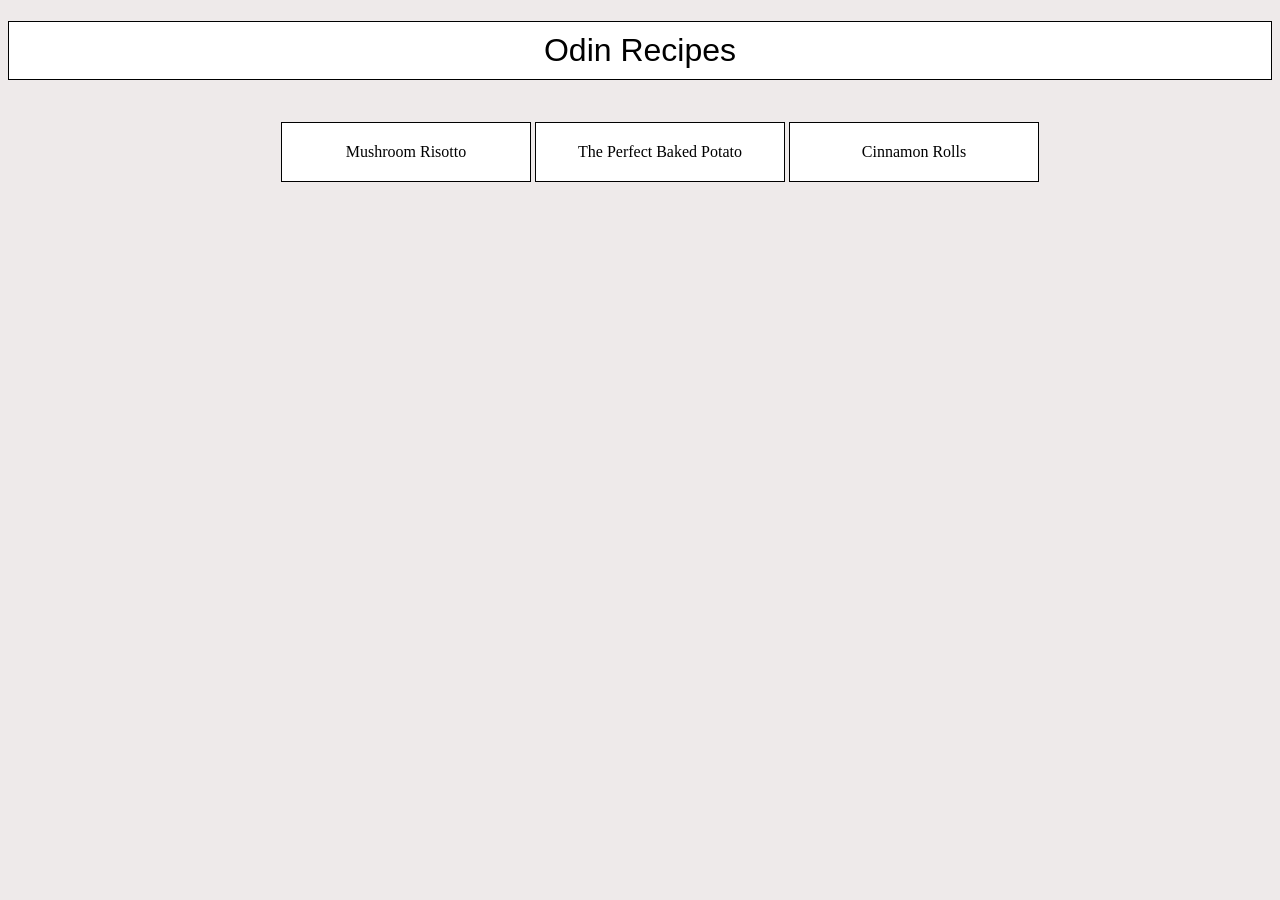
<file: index.html>
<!DOCTYPE html>
<html lang="en">
<head>
    <link rel="stylesheet" href="style.css">
    <meta charset="UTF-8">
    <meta name="viewport" content="width=device-width, initial-scale=1.0">
    <title>Odin Recipes</title>
</head>
<body>
    <h1>Odin Recipes</h1>
    <ul>
        <div class="recipes">
            <li class="box mushroom-risotto"><a href="recipes/mushroom_risotto.html">Mushroom Risotto</a></li>
            <li class="box baked-potato"><a href="recipes/baked_potato.html">The Perfect Baked Potato</a></li>
            <li class="box cinnamon-rolls"><a href="recipes/cinnamon_rolls.html">Cinnamon Rolls</a></li>
        </div>
    </ul>
</body>
</html>
</file>
<file: style.css>
* {
    background-color: #eeeaea;
    box-sizing: border-box;
}

h1 {
    text-align: center;
    background-color: #fff;
    padding: 10px;
    font-family: "Arial", sans-serif;
    font-weight: 400;
    border: solid 1px;
}

.recipes {
    text-align: center;
    text-decoration: none;
    list-style-type: none;
}

a {
    text-decoration: none;
    color: black;
    text-align: center;
    background-color: white;
}

.box {
    background-color: white;
    display: inline-block;
    width: 250px;
    height: auto;
    padding: 20px;
    margin-top: 20px;
    margin-bottom: 20px;
    border: solid 1px;     
}
</file>
